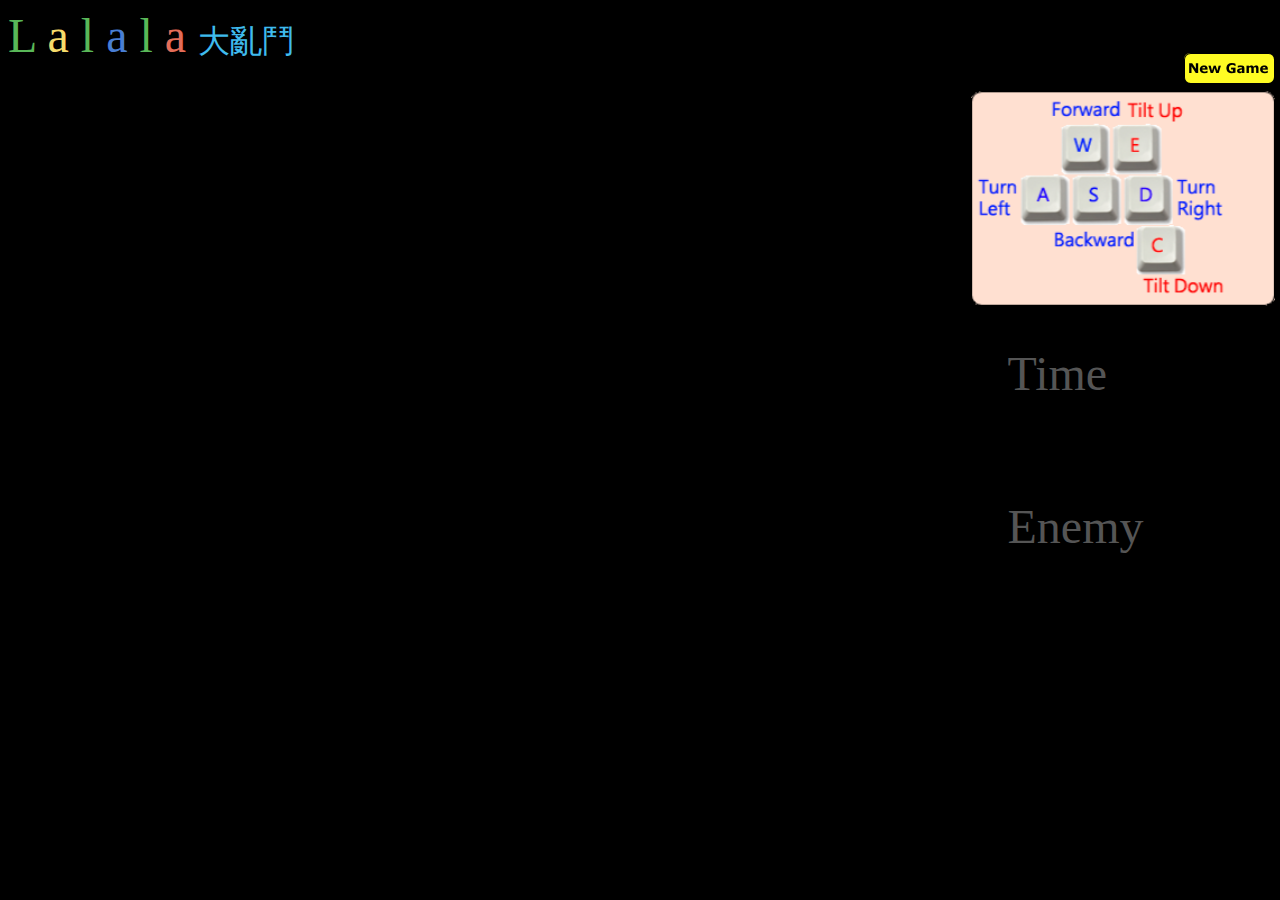
<file:  lalala-shoot/index.html>
<!DOCTYPE html PUBLIC "-//W3C//DTD HTML 4.01//EN" "http://www.w3.org/TR/html4/strict.dtd">
<html>
<head>
	<meta http-equiv="Content-Type" content="text/html; charset=utf-8">
	<title>Lalala</title>
	
	<script src="http://www.google.com/jsapi?key=ABQIAAAAqVM9OkQ3PgHSRXitSGk_fBTS8aYyp8OGiw2SkbQl8G43QjhTORRFY77YvpTiBTYkGENIq5qID6VZkA"></script>
	
	<script src="http://cdn.jquerytools.org/1.0.2/jquery.tools.min.js"></script> 
	<script type="text/javascript" src="js/jquery.jplayer.js"></script>
	
	<script type="text/javascript" src="js/math3d.js"></script>
	<script type="text/javascript" src="js/firstpersoncam.js"></script>
	<script type="text/javascript" src="js/ver31.js"></script>

	<link rel="stylesheet" type="text/css" href="boxed.css"/> 
</head>

<body onunload="GUnload()" onKeyDown="return keyDown(event);" onKeyUp="return keyUp(event);" id='body'>
<div id="header">
		<!--<a><img src="image/lalal-header.png" style="position: absolute; top: 10px; left: 20px;" /></a>-->
	<div style="position: absolute; height: 30px; font-size: 36pt;">
		<font color="#59b858">L</font>
		<font color="#f6db6b">a</font>
		<font color="#59b858">l</font>
		<font color="#497ED4">a</font>
		<font color="#59b858">l</font>
		<font color="#E46D58">a</font>
		<a style="color: #3FBBEE; font-family: microsoft Jhenghei; font-size: 24pt;" >大亂鬥</a>
	</div>
	<div id='tostarter' style="position: absolute; right: 0; height: 30px; bottom: 15px;">
		<img style="cursor:pointer;" rel="#overlay" src="image/new.png"/>
	</div>
</div>
<div id="context">
	<div id='map3d_container'>
		<div id='map3d'></div>
	</div>
	<div id='sider'>
		<div id='key_note' style="font-family: verdana; position: absolute; width:100%;" >
			<img width="100%" src="image/key1.PNG"/>
			<br>
		</div>
		<div style="position: absolute; color: #555; font-size: 36pt; top: 32%; left: 12%; width: 50%;">Time</div>
		<div style="position: absolute; color: #555; font-size: 36pt; top: 51%; left: 12%; width: 50%;">Enemy</div>
		<div id="time"  style="position: absolute; color: #ddd; font-size: 60pt; top: 34%; right: 24%; text-align: right; width: 50%;"></div>
		<div id="enemy" style="position: absolute; color: #ddd; font-size: 60pt; top: 53%; right: 24%; text-align: right; width: 50%;"></div>
		<div id='map2d'></div>
	<!--
    <div id="progress-container" style="width: 100%; height: 10px; border: 1px solid #ccc;">
		<div id="progress-bar" style="width: 0; height: 10px;"></div>
	</div><br/>
	-->
	</div>
</div>

<div class="overlay" id="overlay"> 
	<!-- thumbnail scrollable --> 
	<div style="top: 50px; left: 90px; right: 90px; position: absolute;">
		<div id="container">
			<div id="text"><h1>Scene</h1></div>
			<div id="thumbnails1"> 
				<div class="items"> 
					<div>
						<div class="info"> 
							<h3>San Francisco</h3> 
							<p>The City and County of San Francisco is the fourth most populous city in California and the 13th most populous city in the United States, with a 2008 estimated population of 808,976.</p> 
						</div> <br/>
						<img src="image/SanFrancisco.gif" width="200" height="140"/>
					</div> 
					<div>
						<div class="info"> 
							<h3>Pismo</h3> 
							<p>Pismo State Beach is a beach on the Pacific coast of California, located in the city of Oceano in San Luis Obispo County, California. It is protected as part of the California Department of Parks and Recreation.
The area covers beach, dunes, and forest.</p> 
						</div> <br/>
						<img src="image/pismo.gif" width="200" height="140"/>
					</div> 
					<div>
						<div class="info"> 
							<h3>Whistler</h3> 
							<p>Whistler Mountain is a peak in the Fitzsimmons Range on the northwestern edge of Garibaldi Provincial Park, and the location of the ski resort and the town of Whistler, British Columbia.</p> 
						</div> <br/>
						<img src="image/whistler.gif" width="200" height="140" />
					</div> 
				</div> 
			</div> 
			<div class="navi prevPage1"></div> 
			<div class="navi nextPage1"></div>
		</div> 
		
		<div id="container">
			<div id="text"><h1>Me</h1></div>
			<div id="thumbnails2"> 
				<div class="items"> 
					<div>
						<div class="info"> 
							<h3>Army girl</h3> 
							<p>Army Girls Gone Wild is a three-song album by Devo spinoff project Jihad Jerry & the Evildoers, fronted by Gerald Casale. It was released November 8, 2005 but has since been expanded into the 12-track album Mine Is Not A Holy War (2006).</p> 
						</div> <br/>
						<img src="image/armygirl.gif" width="200" height="140"/>
					</div> 
					<div>
						<div class="info"> 
							<h3>Dinasour</h3> 
							<p>Dinosaurs were the dominant vertebrate animals of terrestrial ecosystems for over 160 million years, from the late Triassic period (about 230 million years ago) until the end of the Cretaceous period (65 million years ago), when most of them became extinct in the Cretaceous–Tertiary extinction event.</p> 
						</div> <br/>
						<img src="image/dinasour.gif" width="200" height="140"/>
					</div> 
					<div>
						<div class="info"> 
							<h3>UFO</h3> 
							<p>Unidentified flying object is the popular term for any aerial phenomenon whose cause cannot be easily or immediately determined.</p> 
						</div> <br/><img src="image/ufo.gif" width="200" height="140" />
					</div> 
				</div> 
			</div> 
			<div class="navi prevPage2"></div> 
			<div class="navi nextPage2"></div>
		</div> 
		
		<div id="container">
			<div id="text"><h1>Enemy</h1></div>
			<div id="thumbnails3"> 
				<div class="items"> 
					<div>
						<div class="info"> 
							<h3>Slime</h3> 
							<p>Slime was a toy product manufactured by Mattel and introduced in the winter of 1976. Slime consisted of a viscous, oozing green material made primarily from guar gum[1] and sold in a plastic trash can.</p> 
						</div> <br/>
						<img src="image/slime.gif" width="200" height="140"/>
					</div> 
					<div>
						<div class="info"> 
							<h3>Target</h3> 
							<p>A Target is any entity whose existence is the object of goal accomplishment by another entity's intended action results.</p> 
						</div> <br/>
						<img src="image/target.gif" width="200" height="140"/>
					</div> 
					<div>
						<div class="info"> 
							<h3>Chopper</h3> 
							<p>Tony Tony Chopper (トニートニー・チョッパー) is the crew's 15-year-oldch.167 doctor. He is a blue-nosed reindeer, who gained human properties by eating the Human-Human Fruit (ヒトヒトの実). He is capable of conversing with humans and animals alike.</p> 
						</div> <br/>
						<img src="image/chopper.gif" width="200" height="140" />
					</div> 
				</div> 
			</div> 
			<div class="navi prevPage3"></div> 
			<div class="navi nextPage3"></div>
		</div> 
	</div>
	
	<div style="bottom: 50px; right: 150px; position: absolute;">
		<div class="navi4"></div> 
		<div id="thumbnails4"> 
			<div class="items"> 
				<div>
					<img src="image/easy.png"/>
				</div> 
				<div>
					<img src="image/medium.png"/>
				</div> 
				<div>
					<img src="image/hard.png"/>
				</div> 
			</div> 
		</div> 
		<div class="navi4 prevPage4"></div> 
		<div class="navi4 nextPage4"></div>
	</div>
	
	<div style="bottom: 52px; right: 70px; position: absolute; 	cursor:pointer;" >
		<img id="ini_game" src="image/play.png"/>
	</div>
</div>

<div id="music_back_ground"></div>
<div id="music_gun"></div>
<div id="music_dead"></div>
<div id="music_win"></div>
<div id="music_lose"></div>


</body>
</html>
</file>
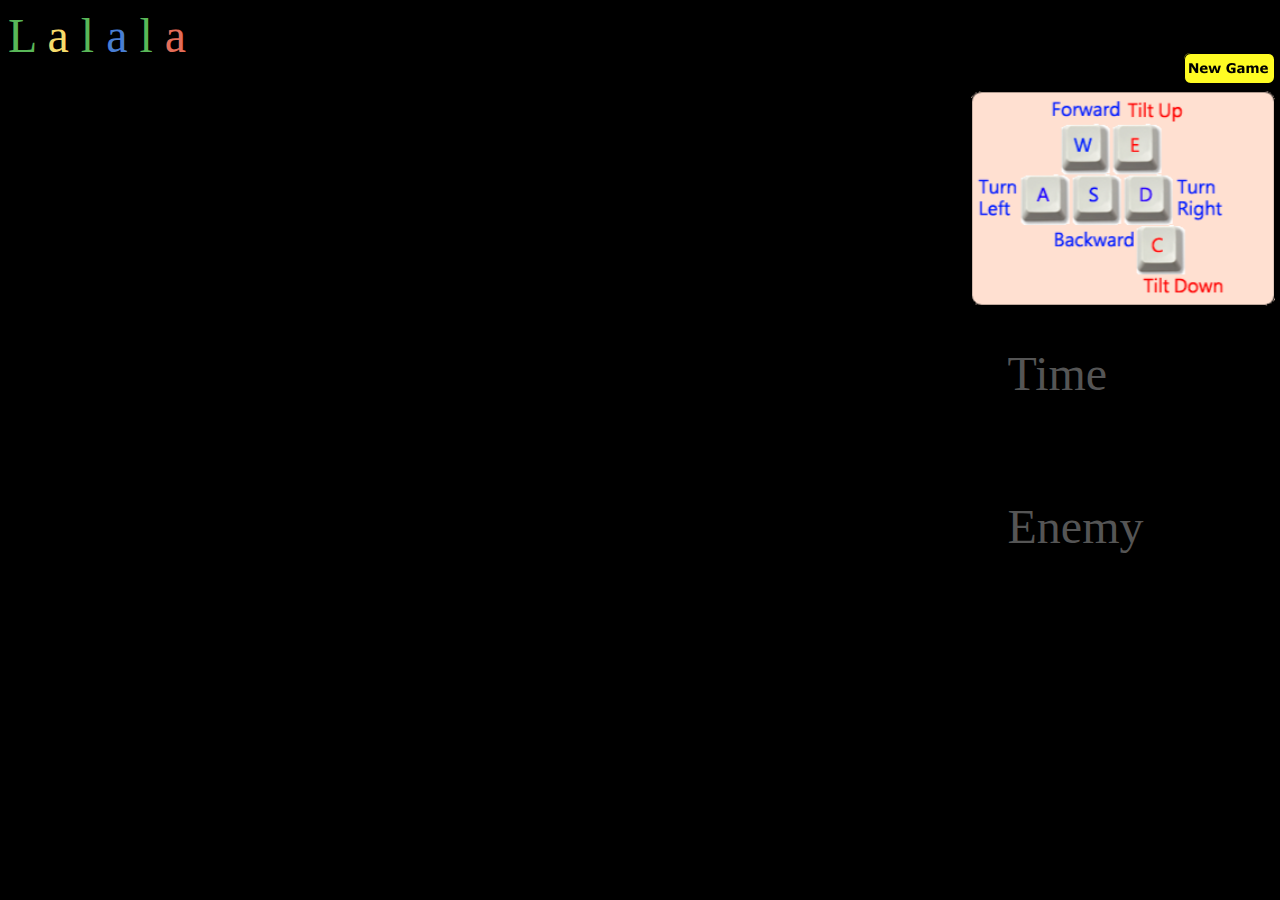
<file:  lalala-shoot/index2.html>
<!DOCTYPE html PUBLIC "-//W3C//DTD HTML 4.01//EN" "http://www.w3.org/TR/html4/strict.dtd">
<html xmlns="http://www.w3.org/1999/xhtml" lang="zh-tw">
<head>
	<meta http-equiv="Content-Type" content="text/html; charset=Big5">
	<title>Lalala</title>
	
	<script src="http://www.google.com/jsapi?key=ABQIAAAAqVM9OkQ3PgHSRXitSGk_fBTS8aYyp8OGiw2SkbQl8G43QjhTORRFY77YvpTiBTYkGENIq5qID6VZkA"></script>
	<script type="text/javascript" src="js/math3d.js"></script>
	<script type="text/javascript" src="js/firstpersoncam.js"></script>
	<script type="text/javascript" src="js/ver31.js"></script>
	<script type="text/javascript" src="js/jquery.jplayer.js"></script>
	
	<script src="http://cdn.jquerytools.org/1.0.2/jquery.tools.min.js"></script> 
	<script src="js/reflection.min.js"></script> 
	 
	<link rel="stylesheet" type="text/css" href="boxed.css"/> 
</head>

<body onload='init()' onunload="GUnload()" onKeyDown="return keyDown(event);" onKeyUp="return keyUp(event);" id='body'>
<div id="header">
		<!--<a><img src="image/lalal-header.png" style="position: absolute; top: 10px; left: 20px;" /></a>-->
	<div style="position: absolute; height: 30px; font-size: 36pt;">
		<font color="#59b858">L</font>
		<font color="#f6db6b">a</font>
		<font color="#59b858">l</font>
		<font color="#497ED4">a</font>
		<font color="#59b858">l</font>
		<font color="#E46D58">a</font>
		<a style="color: #3FBBEE; font-family: microsoft Jhenghei; font-size: 24pt;" ></a>
	</div>
	<div id='tostarter' style="position: absolute; right: 0; height: 30px; bottom: 15px;">
		<img style="cursor:pointer;" rel="#overlay" src="image/new.png"/>
	</div>
</div>
<div id="context">
	<div id='map3d_container'>
		<div id='map3d'></div>
	</div>
	<div id='sider'>
		<div id='key_note' style="font-family: verdana; position: absolute; width:100%;" >
			<img width="100%" src="image/key1.PNG"/>
			<br>
		</div>
		<div style="position: absolute; color: #555; font-size: 36pt; top: 32%; left: 12%; width: 50%;">Time</div>
		<div style="position: absolute; color: #555; font-size: 36pt; top: 51%; left: 12%; width: 50%;">Enemy</div>
		<div id="time"  style="position: absolute; color: #ddd; font-size: 60pt; top: 34%; right: 24%; text-align: right; width: 50%;"></div>
		<div id="enemy" style="position: absolute; color: #ddd; font-size: 60pt; top: 53%; right: 24%; text-align: right; width: 50%;"></div>
		<div id='map2d'></div>
	<!--
    <div id="progress-container" style="width: 100%; height: 10px; border: 1px solid #ccc;">
		<div id="progress-bar" style="width: 0; height: 10px;"></div>
	</div><br/>
	-->
	</div>
</div>

<div class="overlay" id="overlay"> 
	<!-- thumbnail scrollable --> 
	<div style="top: 50px; left: 90px; right: 90px; position: absolute;">
		<div id="container">
			<div id="text"><h1>Scene</h1></div>
			<div id="thumbnails1"> 
				<div class="items"> 
					<div>
						<div class="info"> 
							<h3>San Francisco</h3> 
							<p>The City and County of San Francisco is the fourth most populous city in California and the 13th most populous city in the United States, with a 2008 estimated population of 808,976.</p> 
						</div> <br/>
						<img src="image/SanFrancisco.gif" width="200" height="140"/>
					</div> 
					<div>
						<div class="info"> 
							<h3>Pismo</h3> 
							<p>Pismo State Beach is a beach on the Pacific coast of California, located in the city of Oceano in San Luis Obispo County, California. It is protected as part of the California Department of Parks and Recreation.
The area covers beach, dunes, and forest.</p> 
						</div> <br/>
						<img src="image/pismo.gif" width="200" height="140"/>
					</div> 
					<div>
						<div class="info"> 
							<h3>Whistler</h3> 
							<p>Whistler Mountain is a peak in the Fitzsimmons Range on the northwestern edge of Garibaldi Provincial Park, and the location of the ski resort and the town of Whistler, British Columbia.</p> 
						</div> <br/>
						<img src="image/whistler.gif" width="200" height="140" />
					</div> 
				</div> 
			</div> 
			<div class="navi prevPage1"></div> 
			<div class="navi nextPage1"></div>
		</div> 
		
		<div id="container">
			<div id="text"><h1>Me</h1></div>
			<div id="thumbnails2"> 
				<div class="items"> 
					<div>
						<div class="info"> 
							<h3>Army girl</h3> 
							<p>Army Girls Gone Wild is a three-song album by Devo spinoff project Jihad Jerry & the Evildoers, fronted by Gerald Casale. It was released November 8, 2005 but has since been expanded into the 12-track album Mine Is Not A Holy War (2006).</p> 
						</div> <br/>
						<img src="image/armygirl.gif" width="200" height="140"/>
					</div> 
					<div>
						<div class="info"> 
							<h3>Dinasour</h3> 
							<p>Dinosaurs were the dominant vertebrate animals of terrestrial ecosystems for over 160 million years, from the late Triassic period (about 230 million years ago) until the end of the Cretaceous period (65 million years ago), when most of them became extinct in the Cretaceous–Tertiary extinction event.</p> 
						</div> <br/>
						<img src="image/dinasour.gif" width="200" height="140"/>
					</div> 
					<div>
						<div class="info"> 
							<h3>UFO</h3> 
							<p>Unidentified flying object is the popular term for any aerial phenomenon whose cause cannot be easily or immediately determined.</p> 
						</div> <br/><img src="image/ufo.gif" width="200" height="140" />
					</div> 
				</div> 
			</div> 
			<div class="navi prevPage2"></div> 
			<div class="navi nextPage2"></div>
		</div> 
		
		<div id="container">
			<div id="text"><h1>Enemy</h1></div>
			<div id="thumbnails3"> 
				<div class="items"> 
					<div>
						<div class="info"> 
							<h3>Slime</h3> 
							<p>Slime was a toy product manufactured by Mattel and introduced in the winter of 1976. Slime consisted of a viscous, oozing green material made primarily from guar gum[1] and sold in a plastic trash can.</p> 
						</div> <br/>
						<img src="image/slime.gif" width="200" height="140"/>
					</div> 
					<div>
						<div class="info"> 
							<h3>Target</h3> 
							<p>A Target is any entity whose existence is the object of goal accomplishment by another entity's intended action results.</p> 
						</div> <br/>
						<img src="image/target.gif" width="200" height="140"/>
					</div> 
					<div>
						<div class="info"> 
							<h3>Chopper</h3> 
							<p>Tony Tony Chopper (トニートニー・チョッパー) is the crew's 15-year-oldch.167 doctor. He is a blue-nosed reindeer, who gained human properties by eating the Human-Human Fruit (ヒトヒトの実). He is capable of conversing with humans and animals alike.</p> 
						</div> <br/>
						<img src="image/chopper.gif" width="200" height="140" />
					</div> 
				</div> 
			</div> 
			<div class="navi prevPage3"></div> 
			<div class="navi nextPage3"></div>
		</div> 
	</div>
	
	<div style="bottom: 44px; right: 150px; position: absolute;">
		<div class="navi4"></div> 
		<div id="thumbnails4"> 
			<div class="items"> 
				<div>
					<img src="image/easy.png"/>
				</div> 
				<div>
					<img src="image/medium.png"/>
				</div> 
				<div>
					<img src="image/hard.png"/>
				</div> 
			</div> 
		</div> 
		<div class="navi4 prevPage4"></div> 
		<div class="navi4 nextPage4"></div>
	</div>
	
	<div style="bottom: 50px; right: 70px; position: absolute; 	cursor:pointer;" >
		<img type="button" onClick="ini_game()" src="image/play.png"></button>
	</div>
</div>


<script> 

var scene, me, enemy;
var over;
var difficulty;

var body_expose =	$("body").expose({ 
					color: '#BAD0DB', 
					opacity: 0.7
				}).load();

	var shimmer = document.createElement('iframe');
	shimmer.id='shimmer';
	shimmer.style.position='absolute';
	shimmer.style.width='98%';
	shimmer.style.height='98%';
	shimmer.style.zIndex='999';
	shimmer.setAttribute('frameborder','0');


$(function() { 


	over = $("img[rel]").overlay({
				onBeforeLoad: function(){
					document.body.appendChild(shimmer);
				},
				onClose: function(){
					document.body.removeChild(shimmer);
				},
				expose: { 
					color: '#BAD0DB', 
					opacity: 0.7, 
					closeSpeed: 1000 
				},
				finish: {top: 0},
				speed: 1500,
				api: true
			}); 
	
	// thumbnail scrollable
	scene = $("#thumbnails1").scrollable({size: 1, clickable: false, prevPage: ".prevPage1", nextPage: ".nextPage1", loop: true, keyboard: false, api: true,});
	me = $("#thumbnails2").scrollable({size: 1, clickable: false, prevPage: ".prevPage2", nextPage: ".nextPage2", loop: true, keyboard: false, api: true,});
	enemy = $("#thumbnails3").scrollable({size: 1, clickable: false, prevPage: ".prevPage3", nextPage: ".nextPage3", loop: true, keyboard: false, api: true,});
	difficulty = $("#thumbnails4").scrollable({size: 1, clickable: false, prevPage: ".prevPage4", nextPage: ".nextPage4", navi: ".navi4", loop: true, keyboard: false, api: true, speed:	0});

	
	// enable reflections
	$("#thumbnails1 img").reflect({height: 0.35, opacity: 0.3});
	$("#thumbnails2 img").reflect({height: 0.35, opacity: 0.3});
	$("#thumbnails3 img").reflect({height: 0.35, opacity: 0.3});
});


function ini_game(){
	user = me.getPageIndex() + 1;
	//opponent = enemy.getPageIndex() + 1;
	
	/*switch (scene.getPageIndex()){
		case 0:
			lat = 37.7933;
			log = -122.3999;
			break;
		case 1:
			lat = 35.040675;
			log = -120.629513;
			break;
		case 2:
			lat = 50.085734;
			log = -122.855824;
			break;
		default:
			lat = 37.79333;
			log = -122.4;
	}*/
	lat = LatArray[scene.getPageIndex()];
	log = LogArray[scene.getPageIndex()];
	
	user_height = UserHeightArray[me.getPageIndex()];
	//LEVEL CHOICE
	
	var temp = EnemyArray[enemy.getPageIndex()];
	link_text = temp.link_text;
	scale = temp.scale;
	height = temp.height;
	lat_shift = temp.lat_shift;
	log_shift = temp.log_shift;
	height_shift = temp.height_shift;
	
	total_time = TotalTimeArray[difficulty.getPageIndex()];
	level = difficulty.getPageIndex() + 1;
	opponent = enemy.getPageIndex() + 1;
	//document.Watch2.watch2.value = 'level:'+level;
	//if (second_time_play_bool == true) ResetMap();
	UserRelated();
	over.close();
	
	document.getElementById('time').style.color = '#ddd';
}
/*
var progressBar = document.getElementById('progress-bar');
var total_time = 100;

function checkTime(remain_time) {
	var percent = 100*remain_time/total_time;
	progressBar.style.width = percent + '%';
	
    if (percent > 70) {
		progressBar.style.backgroundColor = '#0a0';
    } else if (percent > 40){
		progressBar.style.backgroundColor = '#00f';
	} else{
		progressBar.style.backgroundColor = '#f00';
	}
}

<p>
<form name = "Watch2">
<input type = "text" name = "watch2" size = "15">
</form>
*/

</script> 

<font color="#00FFFF"></font><font  color="#CCFFCC" id="music_show"></font> 
<font color="#00FFFF"></font><font  color="#CCFFCC" id="music_back"></font> 

<div id="music1"></div>
<div id="music2"></div>
<div id="music3"></div>
<div id="music4"></div>
<div id="music5"></div>
<div id="music6"></div>


</body>
</html>
</file>
<file:  lalala-shoot/boxed.css>
body {
	/*padding:150px 50px;*/
	font-family:"Lucida Grande","Lucida Sans Unicode","bitstream vera sans","trebuchet ms",verdana;
	background: #000;
}
 
/* get rid of those system borders being generated for A tags */
a:active {
  outline:none;
}
 
:focus {
  -moz-outline-style:none;
}


/* define background image for the expose mask */
#mask {
	background:#123 url(image/mask_gradient_1800.png) no-repeat;
	background-position:50% -200px;
}

le {
font-size: 60;
color: #ff0;
text-align:left;
width: 100px;
}
ri {
font-size: 60;
color: #ff0;
text-align:right;
width: 100px;
}

/* general settings for both scrollables */
div.items {	
	width:20000em;	
	position:absolute;
	clear:both;
}

/* next/prev buttons */
div.navi {
	background-image:url(image/hori_large.png);
	width:30px;
	height:30px;
	float:left;
	position: relative;
	top: -50px;
}


div.navi4 {
	float:left;
	position: relative;
	left: 28px;
}

div.navi4 a {
	width:8px;
	height:8px;
	float:left;
	margin:3px;
	background:url(image/navigator.png) 0 0 no-repeat;  
	background-position:0 -16px;	
	cursor:pointer;	
}

/* mouseover state */
div.navi4 a:hover {
	background-position:0 -8px;      
}

/* active state (current page state) */
div.navi4 a.active {
	background-position:0 0;
} 



div.prevPage1, div.prevPage2, div.prevPage3 { left:84px; background-position: 0 0;}
div.prevPage1:hover, div.prevPage2:hover, div.prevPage3:hover { background-position:-30px 0; }
div.prevPage1:active, div.prevPage2:active , div.prevPage3:active { background-position:-60px 0; } 
div.nextPage1, div.nextPage2, div.nextPage3 { background-position: 0 -30px; clear:right; left:104px;}
div.nextPage1:hover, div.nextPage2:hover, div.nextPage3:hover { background-position:-30px -30px; }
div.nextPage1:active, div.nextPage2:active, div.nextPage3:active	{ background-position:-60px -30px; } 

div.navi.disabled {
	opacity:0.3;
}

#container{ float:left; }

#text{
	width: 221px;	
	height:50px;
}

#text h1{
	color: #555;
	font-size: 36pt;
}

/* the thumbnail scrollable */
#thumbnails1 , #thumbnails2, #thumbnails3{
	position:relative;
	float:none;
	overflow:hidden;
	width: 221px;	
	height:420px;
	margin: 15px;
	top: -50px;
	/*background:#222 url(h150.png) repeat-x;*/
	/*border:2px solid #fff;
	outline:1px solid #333;*/
	-moz-outline-radius:4px;
}

#thumbnails4{
	position:relative;
	float:none;
	overflow:hidden;
	width: 104px;	
	height: 41px;
	/*background:#222 url(h150.png) repeat-x;*/
	/*border:2px solid #fff;
	outline:1px solid #333;*/
}

/* the tooltip */
div.info {
	float:none;
	/*background:#333;*/
	color:#fff;
	font-size:13px;
	/*margin-top:-10px;
	padding:5px 75px;*/
	height:230px;
	width:210px;
}

div.info h3 {
	color:#cde;
	margin-top:10px;
}


#thumbnails1 div.items div, #thumbnails2 div.items div , #thumbnails3 div.items div, #thumbnails4 div.items div {
	padding:5px;
	float:left;
}

/* the overlayed element */
div.overlay {
	background-image:url(image/black.png);
	width: 950px;
	height: 780px;
	position:absolute;
	top: 50px;
	display:none;
	z-index:10000;
}

/* default close button positioned on upper right corner */
div.overlay div.close {
	position:absolute;
	right:8px;
	top:8px;
	cursor:pointer;
	height:35px;
	width:35px;
}

#header{ position: absolute; width: 99%; height: 10%; }
#context{ position: absolute; width: 99%; height: 89%; top:10%;}
	#map3d_container{ position: absolute; width: 75%; height: 100%; z-index: 10;}
		#map3d{ position: absolute; width: 100%; height: 100%; z-index: 0;}
	#sider{ position: absolute; width: 24%; height: 100%; left: 76%; }
		#key_note{  }
		#tostarter{ position: absolute; right: 0; }
		#map2d{ position: absolute; width: 100%; height: 30%; top: 70%;}
</file>
